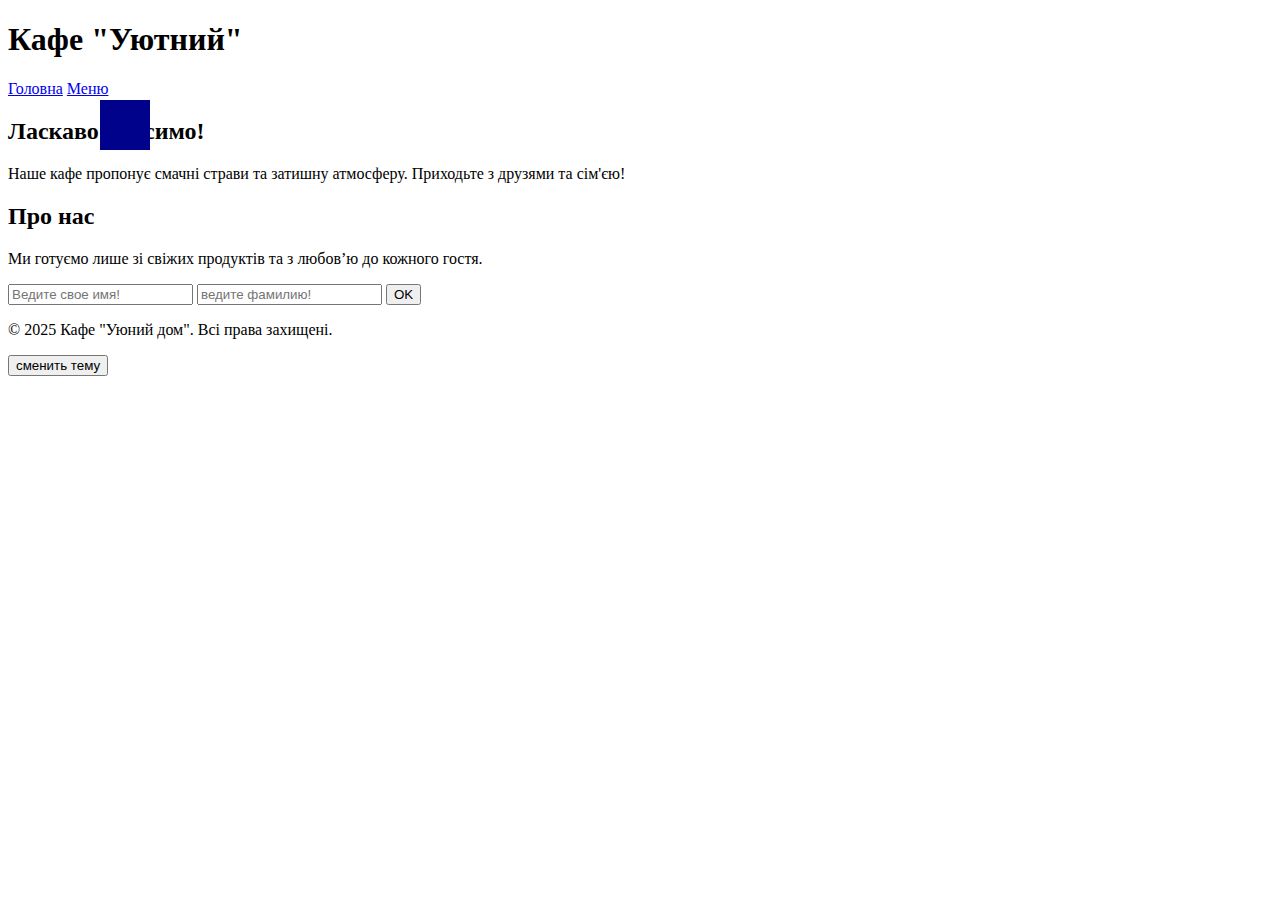
<file: index.html>
<!DOCTYPE html>
<html lang="en">
<head>
    <link href="style.css" rel="stylesheet">
    <meta charset="UTF-8">
    <meta name="viewport" content="width=device-width, initial-scale=1.0">
    <title>Document</title>
</head>
<body>
    <html lang="uk">
<head>
  <meta charset="UTF-8">
  <title>Кафе "Уюний дом"</title>
  <link rel="stylesheet" href="style.css">
</head>
<body>
  <header>
    <h1>Кафе "Уютний"</h1>
    <nav>
      <a href="index.html">Головна</a>
      <a href="menu.html">Меню</a>
    </nav>
  </header>

  <main>
    <section class="welcome">
      <h2>Ласкаво просимо!</h2>
      <p>Наше кафе пропонує смачні страви та затишну атмосферу.  
         Приходьте з друзями та сім'єю!</p>
    </section>

    <section class="about">
      <h2>Про нас</h2>
      <p>Ми готуємо лише зі свіжих продуктів та з любов’ю до кожного гостя.</p>
    </section>
  </main>
  <input id="name" placeholder="Ведите свое имя!">
  <input id="surname"placeholder="ведите фамилию!">
  <button onclick="checkName()">OK</button>

  <footer>
    <p>&copy; 2025 Кафе "Уюний дом". Всі права захищені.</p>
  </footer>
  <button id="themeBtn">сменить тему</button>
</body>
<script src="script.js"></script>
<div id="player"></div>
</html>
</file>
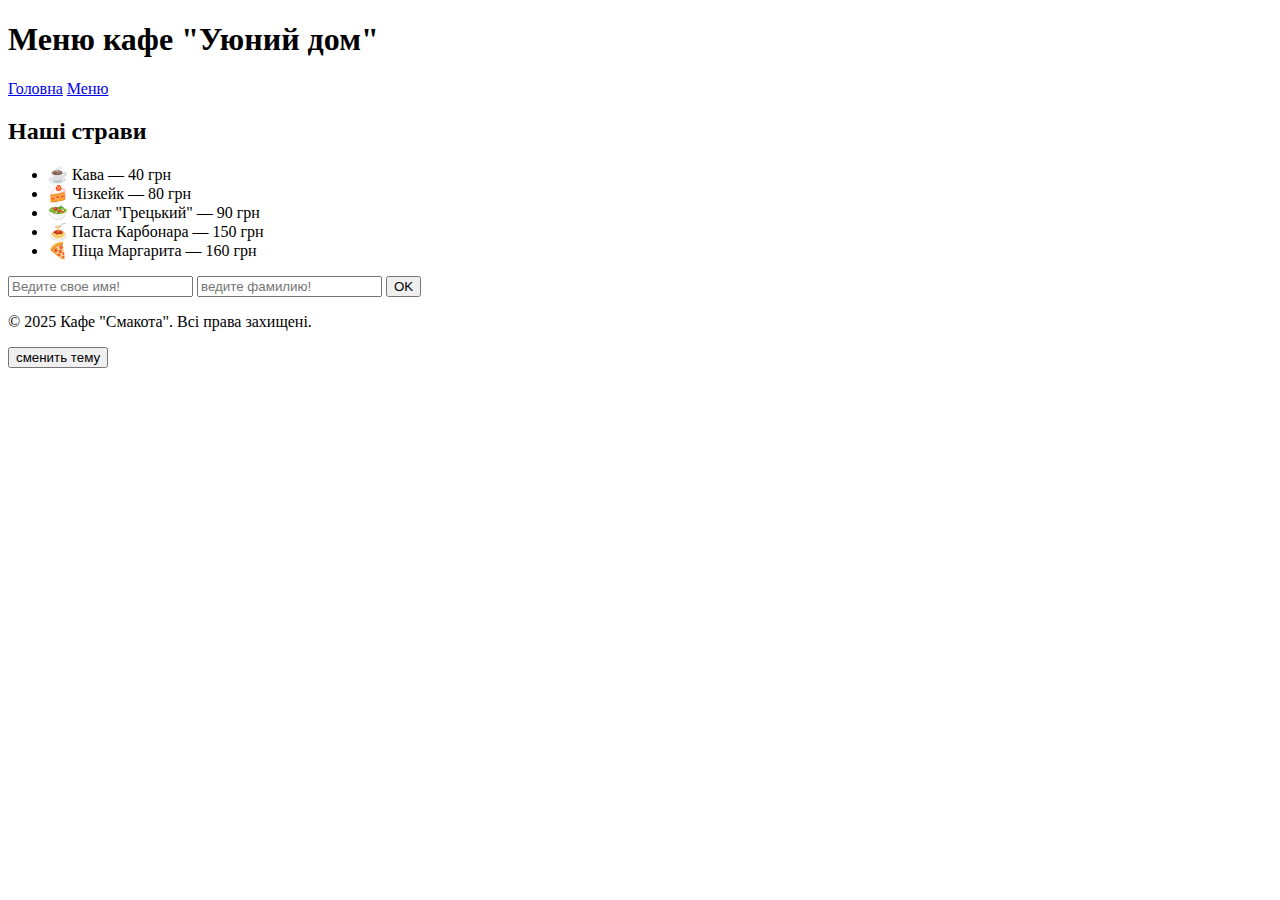
<file: menu.html>
<!DOCTYPE html>
<html lang="en">
<head>
    <meta charset="UTF-8">
    <meta name="viewport" content="width=device-width, initial-scale=1.0">
    <title>Document</title>
</head>
<body>
    <html lang="uk">
<head>
  <meta charset="UTF-8">
  <title>Меню - Кафе "Уютний дом"</title>
  <link rel="stylesheet" href="style.css">
</head>
<body>
  <header>
    <h1>Меню кафе "Уюний дом"</h1>
    <nav>
      <a href="index.html">Головна</a>
      <a href="menu.html">Меню</a>
    </nav>
  </header>

  <main>
    <section class="menu">
      <h2>Наші страви</h2>
      <ul>
        <li>☕ Кава — 40 грн</li>
        <li>🍰 Чізкейк — 80 грн</li>
        <li>🥗 Салат "Грецький" — 90 грн</li>
        <li>🍝 Паста Карбонара — 150 грн</li>
        <li>🍕 Піца Маргарита — 160 грн</li>
      </ul>
    </section>
  </main>
  <input id="name" placeholder="Ведите свое имя!">
  <input id="surname"placeholder="ведите фамилию!">
  <button onclick="checkName()">OK</button>
  
  <footer>
    <p>&copy; 2025 Кафе "Смакота". Всі права захищені.</p>
  </footer>
  <button id="themeBtn">сменить тему</button>
</body>
<script src="script.js"></script>
</html>
</file>
<file: style.css>
#player {
    width: 50px;
    height: 50px;
    background: rgb(0, 2, 140);
    position: absolute;
    left: 100px;
    top: 100px;
    transition: 0.05s;
}
</file>
